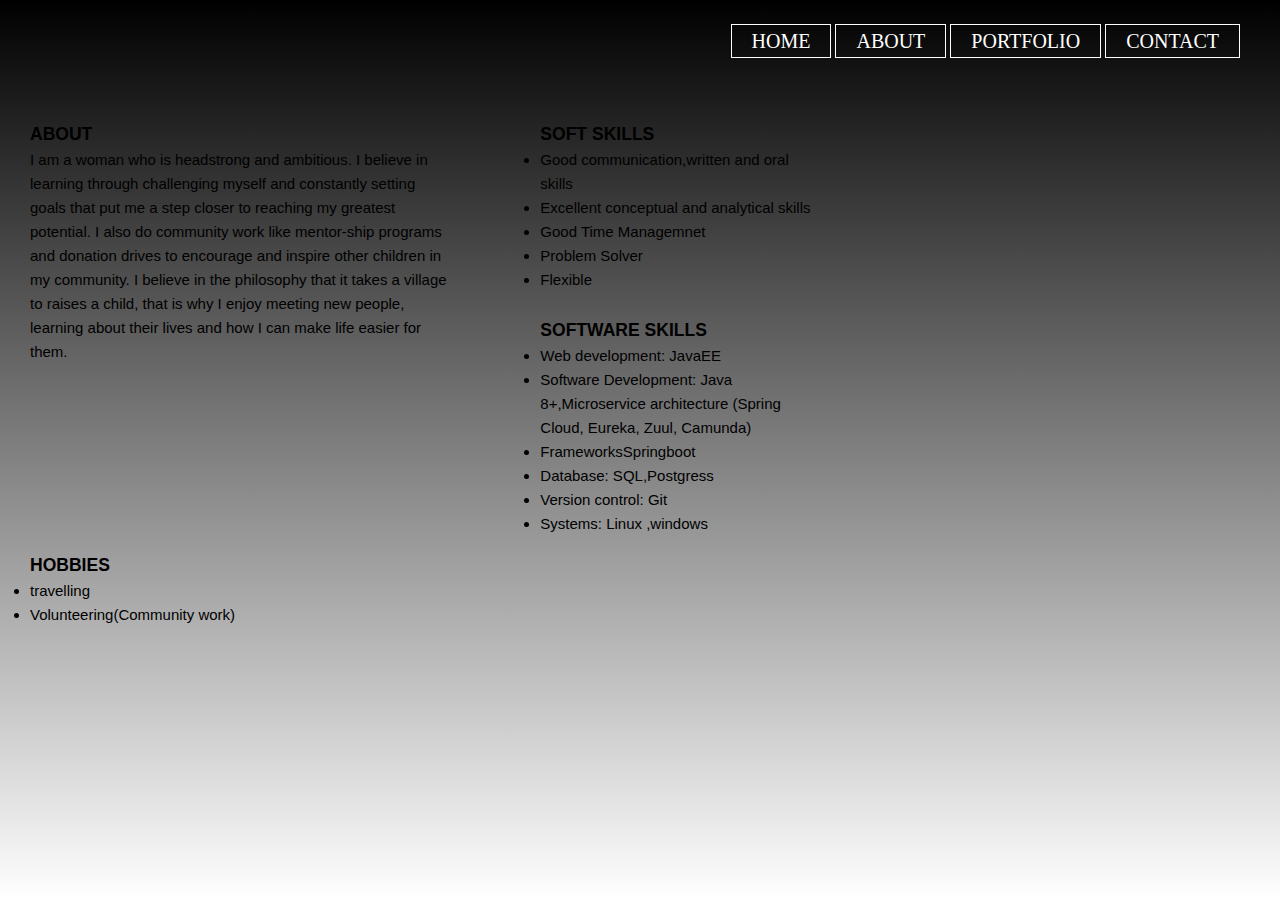
<file: about.html>
<!DOCTYPE html>
<html>
  <head>
    <meta charset="utf-8">
      <meta name="Author" content = "latifa simbini">
	    <meta name="viewport" content="width= device-width">
    <title>RESUME WEBSITE</title>
    <link rel="stylesheet" href="style.css">
  </head>
  <body>
    <header>
     <div class="row">
	 <nav>
	 <ul class="main-nav">
	<li class="active"><a href="index.html"> HOME </a></li>
		<li class="active"><a href="about.html"> ABOUT </a></li>
		<li class="active"><a href="portfolio.html"> PORTFOLIO </a></li>
		<li class="active"><a href="contact.html"> CONTACT </a></li>
	 </ul>
	 </nav>
	  </div>
	   <div class="wrapper">
        <div>
            <h3>ABOUT</h3>
		<p>I am a woman who is headstrong and ambitious. 
		    I believe in learning through challenging myself and constantly setting goals that put me a step closer to reaching my greatest potential.
		    I also do community work like mentor-ship programs and donation drives to encourage and inspire other children in my community.
		    I believe in the philosophy that it takes a village to raises a child, that is why I enjoy meeting new people, 
		    learning about their lives and how I can make life easier for them.
		</p>
		<br>
        </div>
        <div>
          <ul>
            <h3>SOFT SKILLS</h3>
            <li>Good communication,written and oral skills</li>
            <li>Excellent conceptual and analytical skills</li>
              <li>Good Time Managemnet</li>
              <li>Problem Solver</li>
              <li>Flexible</li>
          </ul>
		  <br>
          <ul>
            <h3>SOFTWARE SKILLS</h3>
            <li>Web development: JavaEE
</li>
            <li>Software Development: Java 8+,Microservice architecture (Spring Cloud, Eureka, Zuul, Camunda)</li>
            <li>FrameworksSpringboot
</li>
            <li>Database: SQL,Postgress
</li>
            <li>Version control: Git
</li>
            <li>Systems: Linux
,windows</li>
          </ul>

        </div>
		 <div>

		 <h3>HOBBIES</h3>
		 <li>travelling </li>
		 <li>Volunteering(Community work)</li>
        </div>
		<div>


        </div>
  </header>


  </body>
</html>
</file>
<file: style.css>
*{
	margin: 0;
	padding: 0;
}

header{
	background-image:linear-gradient(rgba(0,0,0,5),rgba(0,0,0,0));
	height:100vh;
	background-size: cover;
	background-position:center;
}
.main-nav{
	float:right;
	list-style:none;
	margin-top: 30px;
}
.main-nav li{
	display:inline-block;
}
.main-nav li a{
	color:#ffffff;
	text-decoration: none;
	padding: 5px 20px;
	font-family:sans-sarif;
	font-size:20px;

}
.main-nav li.active a{
	border: 1px solid #ffffff;
}
.main-nav li a:hover{
	border:solid #ffffff;
}
.row{
	max-width: 1200px;
	margin: auto;
}
.texti{
	position:absolute;
	width: 1200px;
	margin-top: 0px;
	margin-left: 0px;
}
h1{
	color: #ffffff;
	text-transform:uppercase;
	font-size:40px;
	text-align:center;
	padding-top:200px;

}
.button{
	margin-top:50px;
	margin-left:350px;
}
.btn{
	border:2px solid #ffffff;
	padding:10px 30px;
	color:#ffffff;
	text-decoration:none;
	margin-right: 15px;
	font-size:20px;
	text-transform:uppercase;
}
.wrapper{
	font-family: sans-serif;
	font-size: oblique;
line-height: 1.6;
font-size:15px;
padding-top:120px;
padding-left: 30px;
display: grid;
grid-template-columns: 60% 40%;
grid-column-gap:6em;
grid-row-gap:1em;
}

.contact h1{
color: #ffffff;
	text-transform:uppercase;
	font-style: oblique;
	font-size:60px;
	text-align:center;
	padding-top:100px;
}

.contact h3{
text-transform:uppercase;
	font-size:20px;
	text-align:center;
	padding-top:40px;

}
.contact h3{
	line-height:1.9;
	font-size:20px;


}
</file>
